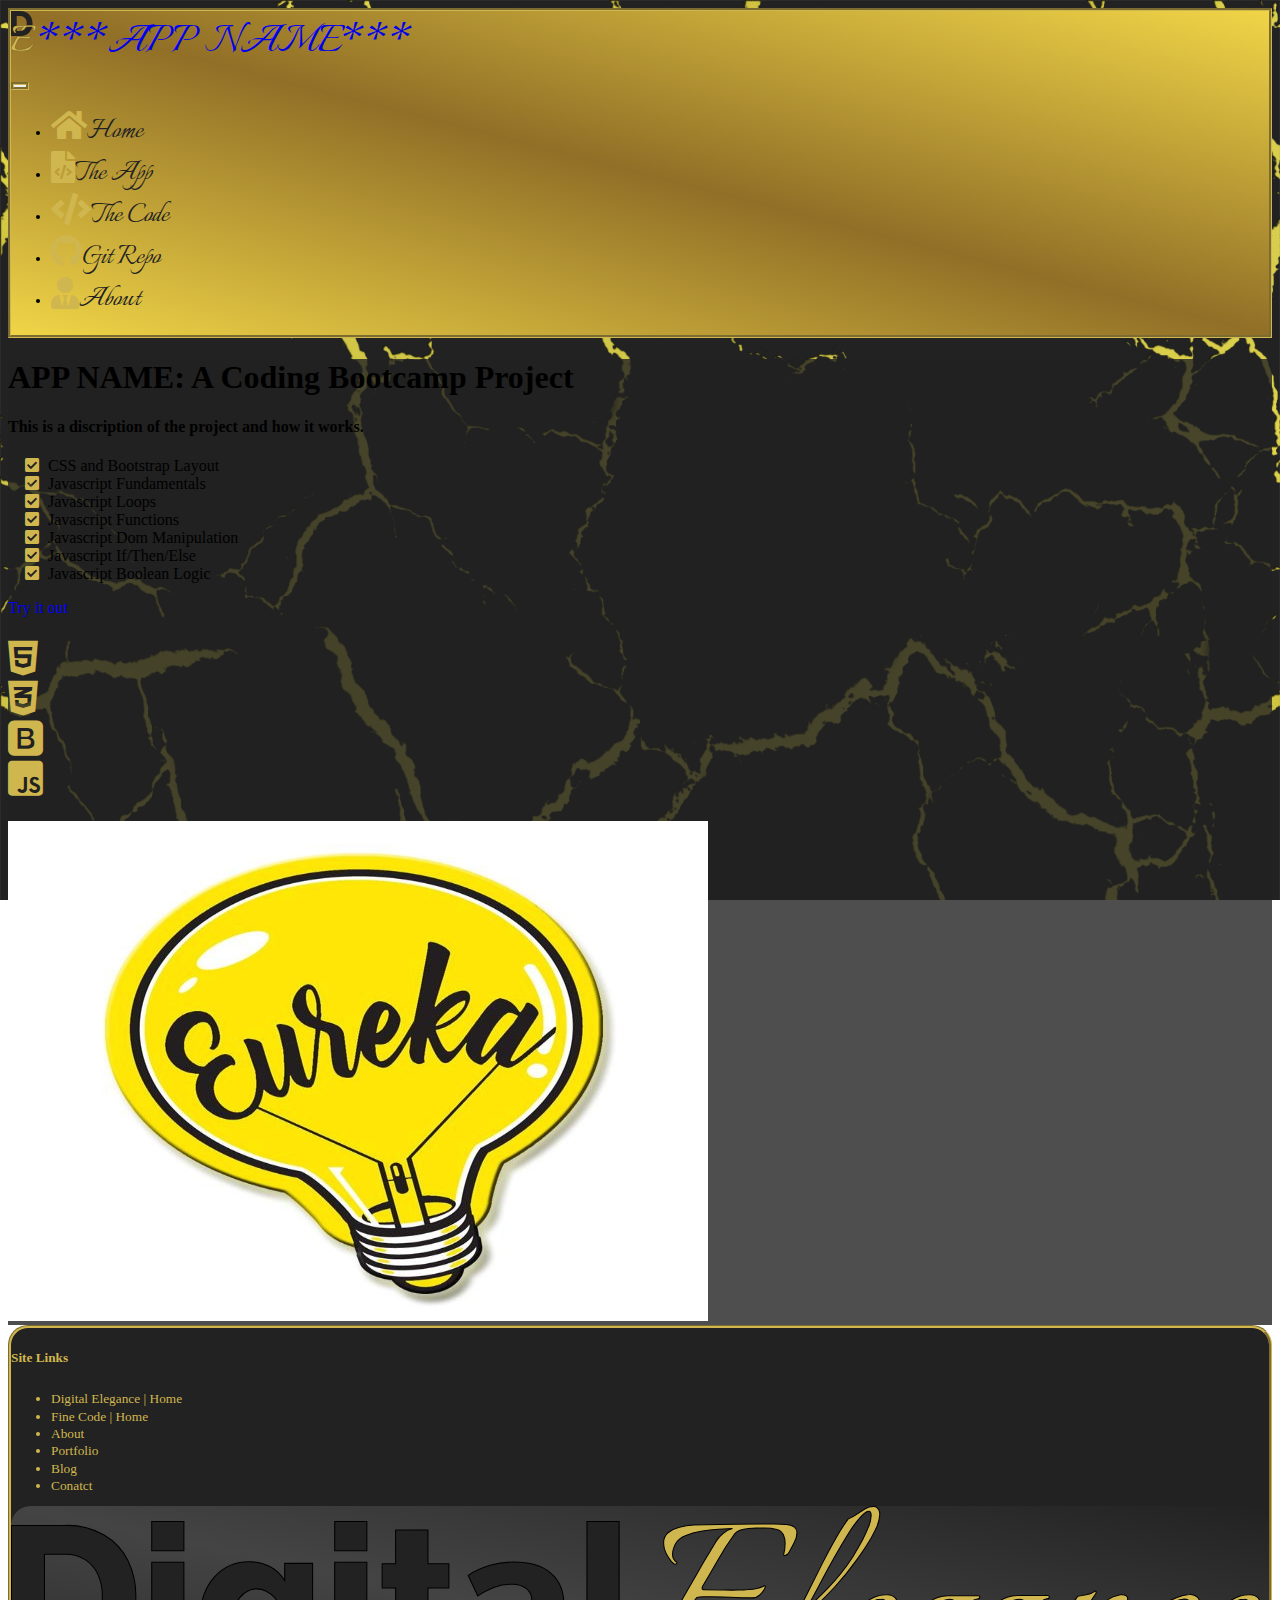
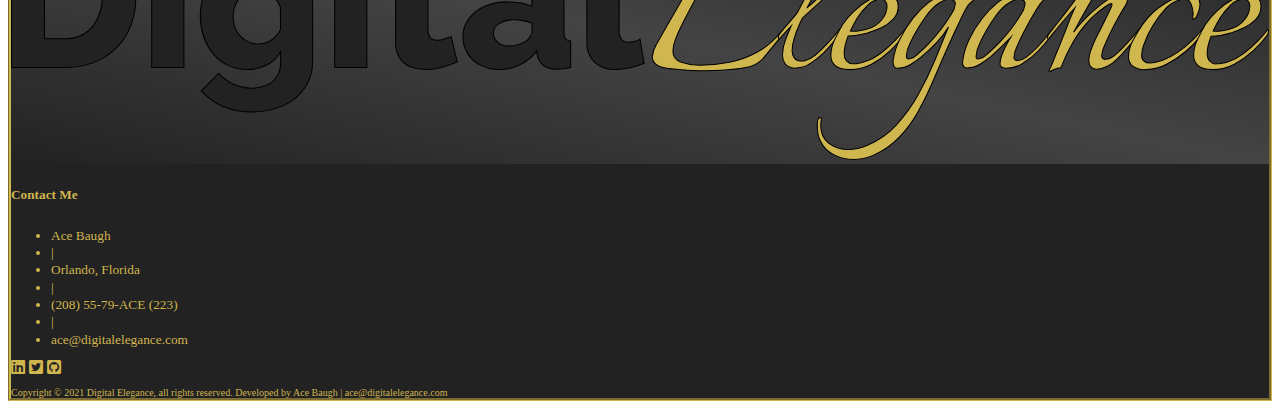
<file: index.html>
<!DOCTYPE html>
<html lang="en" class="h-100">
	<head>
		<title>App Name: A Coding Project By Ace Baugh</title>
		<!-- Required meta tags -->
		<meta charset="utf-8" />
		<meta name="viewport" content="width=device-width, initial-scale=1, shrink-to-fit=no" />

      <link rel="shortcut icon" href="img/favicon.ico" type="image/x-icon">

		<!-- Bootstrap CSS -->
		<link
			href="https://cdn.jsdelivr.net/npm/bootstrap@5.0.2/dist/css/bootstrap.min.css"
			rel="stylesheet"
			integrity="sha384-EVSTQN3/azprG1Anm3QDgpJLIm9Nao0Yz1ztcQTwFspd3yD65VohhpuuCOmLASjC"
			crossorigin="anonymous"
		/>

		<link href="css/all.css" rel="stylesheet">
		<link rel="stylesheet" href="css/site.css" />
	</head>

	<body class="d-flex flex-column h-100">

      <!-- =======NAVBAR ======= -->
		<nav class="navbar navbar-expand-lg navbar-dark fixed-top bg-gold border-gold" id="mainNavbar">
			<div class="container-fluid">
				<!-- Navbar Logo -->
				<div class="ps-2">
					<a href="http://digitalelegance.com/index.html"></a
					><a href="index.html" class="navbar-brand header-logo"><img src="img/DE.svg" class="d-inline-block align-text-top mt-1" height="40px">***APP NAME***</a>
				</div>
				<button
					class="navbar-toggler border-gold"
					type="button"
					data-bs-toggle="collapse"
					data-bs-target="#navbarNav"
					aria-controls="navbarNav"
					aria-expanded="false"
					aria-label="Toggle navigation"
				>
					<span class="navbar-toggler-icon"></span>
				</button>

				<!-- Navbar Links -->
				<div class="collapse navbar-collapse flex-grow-1 text-right" id="navbarNav">
					<ul class="navbar-nav ms-auto flex-nowrap mb-md-0">
						
                  <!-- Link - Home  -->
						<li class="nav-item px-3 px-lg-0">
							<a class="nav-link active" aria-current="page" id="homeLink" href="index.html"
								><i class="fas fa-home me-1 h4"></i>Home</a
							>
						</li>

						<!-- Link - The App -->
						<li class="nav-item px-3 px-lg-0">
							<a class="nav-link" id="appLink" href="app.html"
								><i class="fas fa-file-code me-1 h4"></i></svg
								>The App</a
							>
						</li>

						<!-- Link - The Code -->
						<li class="nav-item px-3 px-lg-0">
							<a class="nav-link" id="codeLink" href="code.html"
								><i class="fas fa-code me-1 h4"></i>The Code</a
							>
						</li>

						<!-- Link - GitHub Repo -->
						<li class="nav-item px-3 px-lg-0">
							<a class="nav-link" id="gitLink" target="_blank" href="https://github.com/acieffe/APP NAME"
								><i class="fab fa-github me-1 h4"></i></svg
								>Git Repo</a
							>
						</li>

						<!-- Link - About -->
						<li class="nav-item px-3 px-lg-0">
							<a class="nav-link" id="aboutLink" target="_blank" href="https://digitalelegance.com/finecode/index.html#aboutMe"
								><i class="fas fa-user-tie me-1 h4"></i></svg
								>About</a
							>
						</li>
					</ul>
				</div>
			</div>
		</nav>

		<!-- ====== Maiu Section ====== -->
		<main class="flex-shrink-0 d-flex pb-5">
			<div class="container col-xxl-8 px-4 py-5 bg-black-8 text-light">
				<div class="row g-5 py-5 row-cols-1 row-cols-lg-2 h-100">
					<div class="col order-last order-lg-first">
						<h1 class="display-5 fw-bold lh-1 mb-3">APP NAME: A Coding Bootcamp Project</h1>
						<h4 class="lead">This is a discription of the project and how it works.</h4>
						<ul class="fa-ul pt-2 checklist">
							<li><span class="fa-li"><i class="fas fa-check-square"></i></span>CSS and Bootstrap Layout</li>
							<li><span class="fa-li"><i class="fas fa-check-square"></i></span>Javascript Fundamentals</li>
							<li><span class="fa-li"><i class="fas fa-check-square"></i></span>Javascript Loops</li>
							<li><span class="fa-li"><i class="fas fa-check-square"></i></span>Javascript Functions</li>
							<li><span class="fa-li"><i class="fas fa-check-square"></i></span>Javascript Dom Manipulation</li>
							<li><span class="fa-li"><i class="fas fa-check-square"></i></span>Javascript If/Then/Else</li>
							<li><span class="fa-li"><i class="fas fa-check-square"></i></span>Javascript Boolean Logic</li>
						</ul>
						<div>
							<a type="button" href="app.html" class="btn btn-outline-warning bt-lg px-4 me-md-2">Try it out</a>
						</div>
						<h5 class="fw-bold mt-3 mb-5">
							<div class="d-flex pb-3">
								<div class="row text-gold">
									<div class="col"><i class="fab fa-html5 fa-3x"></i></div>
									<div class="col"><i class="fab fa-css3-alt fa-3x"></i></div>
									<div class="col"><i class="fab fa-bootstrap fa-3x"></i></div>
									<div class="col"><i class="fab fa-js-square fa-3x"></i></div>
								</div>
							</div>
						</h5>
					</div>
					<div class="col">
						<img src="img/eureka.jpg" class="img-fluid center-block d-block mx-auto" alt="***Project Logo***" width="700" height="500">
					</div>
				</div>
			</div>
		</main>

		<!-- ====== Footer ======= -->
		<footer class="full-width footer-radius fixed-bottom bg-black border-gold text-gold pb-2">
			<div class="container">
				<div class="row pt-md-2 row-cols-1 row-cols-md-3">
					<div class="col-md-3 d-none d-md-block">
						<h5 class="thick">Site Links</h5>
						<ul class="text-gold no-bullet footer-list">
							<li><a class="text-gold" href="https://digitalelegance.com">Digital Elegance | Home</a></li>
							<li><a class="text-gold" href="https://digitalelegance.com/finecode/index.html">Fine Code | Home</a></li>
							<li><a class="text-gold" href="https://digitalelegance.com/finecode/index.html#about">About</a></li>
							<li><a class="text-gold" href="https://digitalelegance.com/finecode/index.html#portfolio">Portfolio</a></li>
							<li><a class="text-gold" href="https://digitalelegance.com/finecode/blog/index.html#blog">Blog</a></li>
							<li><a class="text-gold" href="https://digitalelegance.com/finecode/index.html#contact">Conatct</a></li>
						</ul>
					</div>
					<div class="col-12 col-md-6 p-0">
						<div class="bg-steel footer-radius text-center h-100">
                  <img id="de-logo" class="img-fluid h-100 p-2" src="img/DigitalElegance.svg" alt="Digital Elegance">
						</div>
					</div>
					<div class="col-12 col-md-3">
						<h5 class="thick d-none d-md-block">Contact Me</h5>
						<ul class="nav flex-md-column text-gold mb-2 footer-list">
							<li>Ace Baugh</li>
							<li class="d-md-none px-1">|</li>
							<li>Orlando, Florida</li>
							<li class="d-md-none px-1">|</li>
							<li>
								<a class="text-gold" href="tel:208-557-9223">(208) 55-79-ACE (223)</a>
							</li>
							<li class="d-md-none px-1">|</li>
							<li class="px-md-0 h-25 d-block-inline">
								<a class="text-gold" href="mailto:ace@digitalelegance.com">ace@digitalelegance.com</a>
							</li>
						</ul>
						<div class="social-icons text-center text-md-start">
							<a href="https://www.linkedin.com/in/acieffe/"
								><i class="fab fa-linkedin h4 text-gold"></i></a>

							<a target="_blank" href="https://twitter.com/acieffe"
								><i class="fab fa-twitter-square h4 text-gold"></i></a>

							<a href="https://github.com/acieffe"
								><i class="fab fa-github-square h4 text-gold"></i></a>
						</div>
					</div>
				</div>
			</div>
			<p class="footer-p text-center">
				Copyright &copy; 2021 Digital Elegance, all rights reserved. Developed by
				<a class="text-gold" href="mailto:ace@digitalelegance.com">Ace Baugh | ace@digitalelegance.com</a>
			</p>
		</footer>


		<!-- Bootstrap JS -->
		<script
			src="https://cdn.jsdelivr.net/npm/@popperjs/core@2.9.2/dist/umd/popper.min.js"
			integrity="sha384-IQsoLXl5PILFhosVNubq5LC7Qb9DXgDA9i+tQ8Zj3iwWAwPtgFTxbJ8NT4GN1R8p"
			crossorigin="anonymous"
		></script>
		<script
			src="https://cdn.jsdelivr.net/npm/bootstrap@5.0.2/dist/js/bootstrap.min.js"
			integrity="sha384-cVKIPhGWiC2Al4u+LWgxfKTRIcfu0JTxR+EQDz/bgldoEyl4H0zUF0QKbrJ0EcQF"
			crossorigin="anonymous"
		></script>
	</body>
</html>
</file>
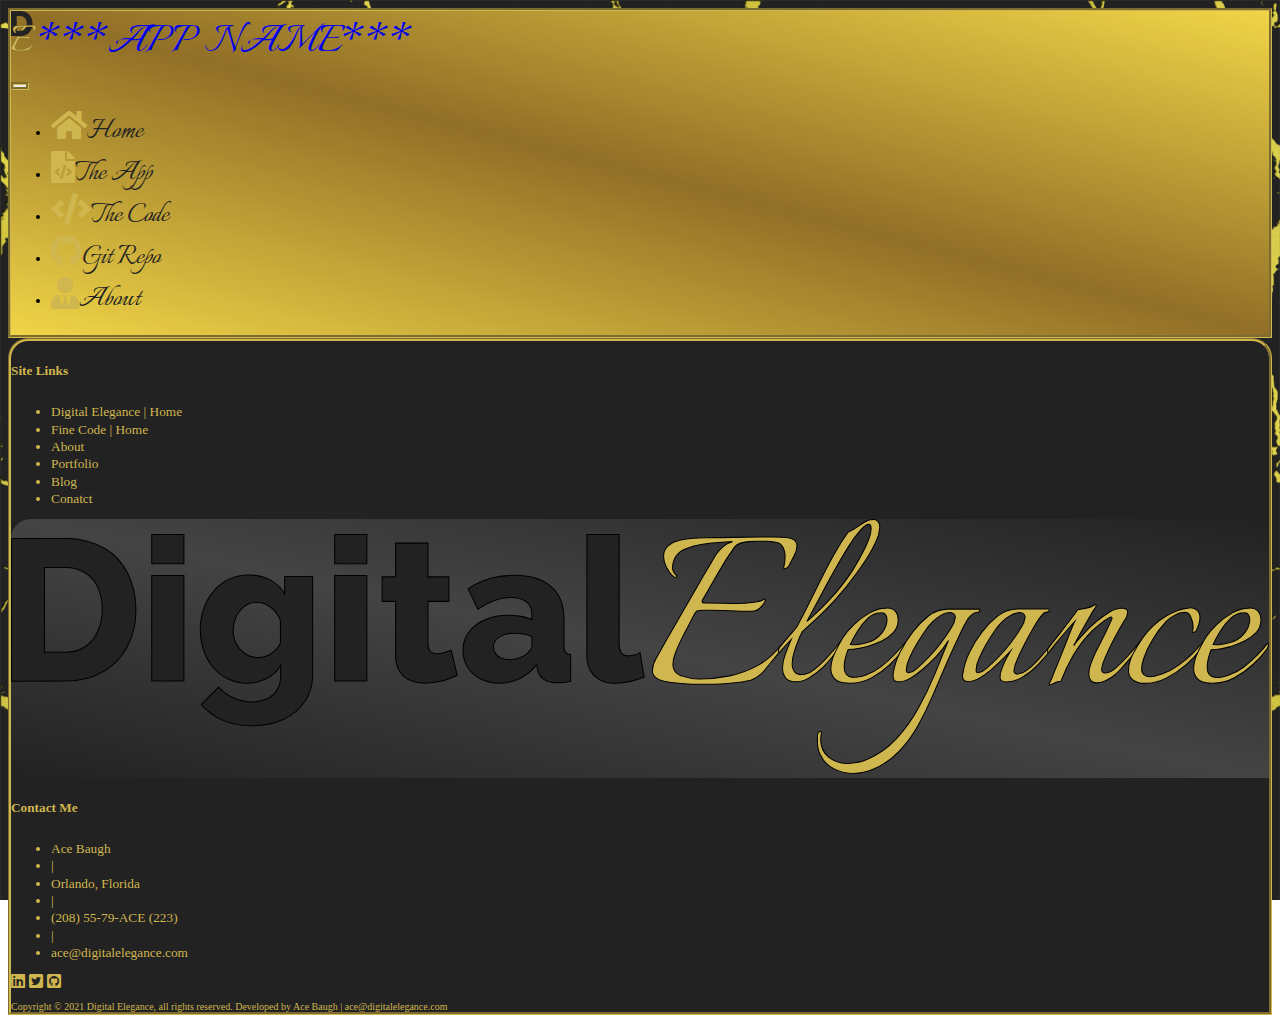
<file: app.html>
<!DOCTYPE html>
<html lang="en" class="h-100">
	<head>
		<title>App Name: A Coding Project By Ace Baugh</title>
		<!-- Required meta tags -->
		<meta charset="utf-8" />
		<meta name="viewport" content="width=device-width, initial-scale=1, shrink-to-fit=no" />

      <link rel="shortcut icon" href="img/favicon.ico" type="image/x-icon">

		<!-- Bootstrap CSS -->
		<link
			href="https://cdn.jsdelivr.net/npm/bootstrap@5.0.2/dist/css/bootstrap.min.css"
			rel="stylesheet"
			integrity="sha384-EVSTQN3/azprG1Anm3QDgpJLIm9Nao0Yz1ztcQTwFspd3yD65VohhpuuCOmLASjC"
			crossorigin="anonymous"
		/>

		<link href="css/all.css" rel="stylesheet">
		<link rel="stylesheet" href="css/site.css" />
	</head>

	<body class="d-flex flex-column h-100">

      <!-- =======NAVBAR ======= -->
		<nav class="navbar navbar-expand-lg navbar-dark fixed-top bg-gold border-gold" id="mainNavbar">
			<div class="container-fluid">
				<!-- Navbar Logo -->
				<div class="ps-2">
					<a href="http://digitalelegance.com/index.html"></a
					><a href="index.html" class="navbar-brand header-logo"><img src="img/DE.svg" class="d-inline-block align-text-top mt-1" height="40px">***APP NAME***</a>
				</div>
				<button
					class="navbar-toggler border-gold"
					type="button"
					data-bs-toggle="collapse"
					data-bs-target="#navbarNav"
					aria-controls="navbarNav"
					aria-expanded="false"
					aria-label="Toggle navigation"
				>
					<span class="navbar-toggler-icon"></span>
				</button>

				<!-- Navbar Links -->
				<div class="collapse navbar-collapse flex-grow-1 text-right" id="navbarNav">
					<ul class="navbar-nav ms-auto flex-nowrap mb-md-0">
						
                  <!-- Link - Home  -->
						<li class="nav-item px-3 px-lg-0">
							<a class="nav-link" id="homeLink" href="index.html"
								><i class="fas fa-home me-1 h4"></i>Home</a
							>
						</li>

						<!-- Link - The App -->
						<li class="nav-item px-3 px-lg-0">
							<a class="nav-link active" aria-current="page" id="appLink" href="app.html"
								><i class="fas fa-file-code me-1 h4"></i></svg
								>The App</a
							>
						</li>

						<!-- Link - The Code -->
						<li class="nav-item px-3 px-lg-0">
							<a class="nav-link" id="codeLink" href="code.html"
								><i class="fas fa-code me-1 h4"></i>The Code</a
							>
						</li>

						<!-- Link - GitHub Repo -->
						<li class="nav-item px-3 px-lg-0">
							<a class="nav-link" id="gitLink" target="_blank" href="https://github.com/acieffe/APP NAME"
								><i class="fab fa-github me-1 h4"></i></svg
								>Git Repo</a
							>
						</li>

						<!-- Link - About -->
						<li class="nav-item px-3 px-lg-0">
							<a class="nav-link" id="aboutLink" target="_blank" href="https://digitalelegance.com/finecode/index.html#aboutMe"
								><i class="fas fa-user-tie me-1 h4"></i></svg
								>About</a
							>
						</li>
					</ul>
				</div>
			</div>
		</nav>

		<!-- ====== Maiu Section ====== -->
		<main class="flex-shrink-0 d-flex pb-2 mb-5">
			<div class="container col-xxl-8 px-4 py-5 my-5 bg-black-8 text-light">
			</div>
		</main>

		<!-- ====== Footer ======= -->
		<footer class="full-width footer-radius fixed-bottom bg-black border-gold text-gold pb-2">
			<div class="container">
				<div class="row pt-md-2 row-cols-1 row-cols-md-3">
					<div class="col-md-3 d-none d-md-block">
						<h5 class="thick">Site Links</h5>
						<ul class="text-gold no-bullet footer-list">
							<li><a class="text-gold" href="https://digitalelegance.com">Digital Elegance | Home</a></li>
							<li><a class="text-gold" href="https://digitalelegance.com/finecode/index.html">Fine Code | Home</a></li>
							<li><a class="text-gold" href="https://digitalelegance.com/finecode/index.html#about">About</a></li>
							<li><a class="text-gold" href="https://digitalelegance.com/finecode/index.html#portfolio">Portfolio</a></li>
							<li><a class="text-gold" href="https://digitalelegance.com/finecode/blog/index.html#blog">Blog</a></li>
							<li><a class="text-gold" href="https://digitalelegance.com/finecode/index.html#contact">Conatct</a></li>
						</ul>
					</div>
					<div class="col-12 col-md-6 p-0">
						<div class="bg-steel footer-radius text-center h-100">
                  <img id="de-logo" class="img-fluid h-100 p-2" src="img/DigitalElegance.svg" alt="Digital Elegance">
						</div>
					</div>
					<div class="col-12 col-md-3">
						<h5 class="thick d-none d-md-block">Contact Me</h5>
						<ul class="nav flex-md-column text-gold mb-2 footer-list">
							<li>Ace Baugh</li>
							<li class="d-md-none px-1">|</li>
							<li>Orlando, Florida</li>
							<li class="d-md-none px-1">|</li>
							<li>
								<a class="text-gold" href="tel:208-557-9223">(208) 55-79-ACE (223)</a>
							</li>
							<li class="d-md-none px-1">|</li>
							<li class="px-md-0 h-25 d-block-inline">
								<a class="text-gold" href="mailto:ace@digitalelegance.com">ace@digitalelegance.com</a>
							</li>
						</ul>
						<div class="social-icons text-center text-md-start">
							<a href="https://www.linkedin.com/in/acieffe/"
								><i class="fab fa-linkedin h4 text-gold"></i></a>

							<a target="_blank" href="https://twitter.com/acieffe"
								><i class="fab fa-twitter-square h4 text-gold"></i></a>

							<a href="https://github.com/acieffe"
								><i class="fab fa-github-square h4 text-gold"></i></a>
						</div>
					</div>
				</div>
			</div>
			<p class="footer-p text-center">
				Copyright &copy; 2021 Digital Elegance, all rights reserved. Developed by
				<a class="text-gold" href="mailto:ace@digitalelegance.com">Ace Baugh | ace@digitalelegance.com</a>
			</p>
		</footer>


		<!-- Bootstrap JS -->
		<script
			src="https://cdn.jsdelivr.net/npm/@popperjs/core@2.9.2/dist/umd/popper.min.js"
			integrity="sha384-IQsoLXl5PILFhosVNubq5LC7Qb9DXgDA9i+tQ8Zj3iwWAwPtgFTxbJ8NT4GN1R8p"
			crossorigin="anonymous"
		></script>
		<script
			src="https://cdn.jsdelivr.net/npm/bootstrap@5.0.2/dist/js/bootstrap.min.js"
			integrity="sha384-cVKIPhGWiC2Al4u+LWgxfKTRIcfu0JTxR+EQDz/bgldoEyl4H0zUF0QKbrJ0EcQF"
			crossorigin="anonymous"
		></script>
		<script src="js/site.js"></script>
	</body>
</html>
</file>
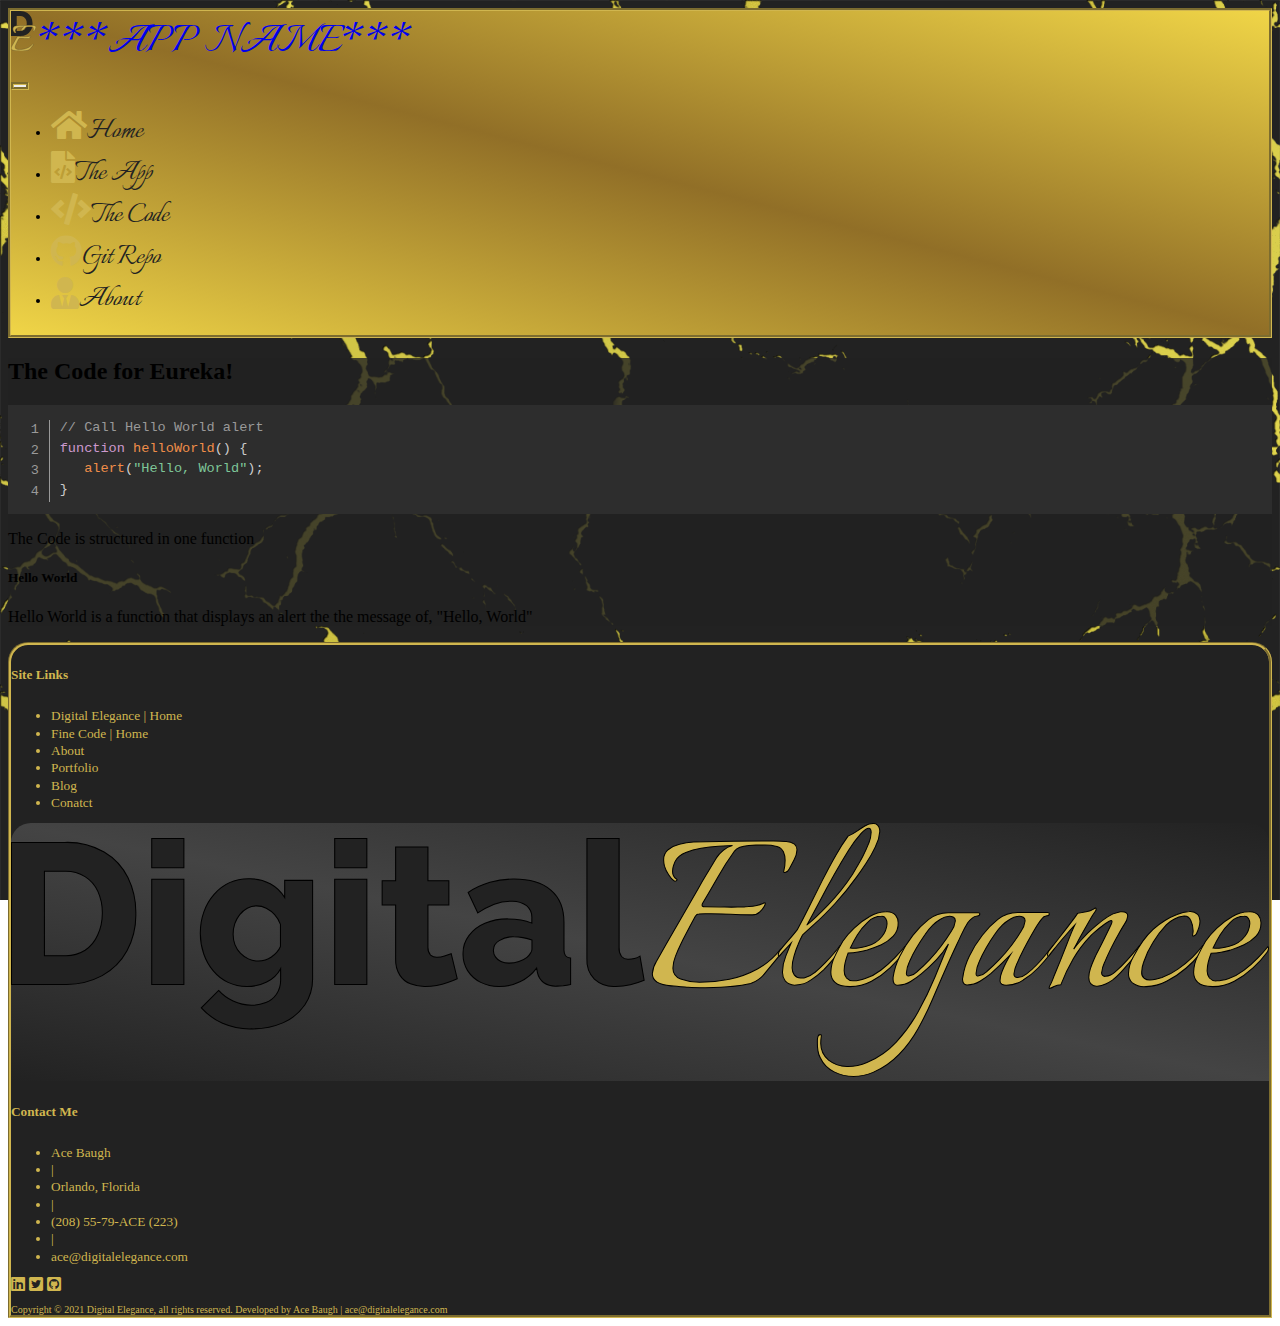
<file: code.html>
<!DOCTYPE html>
<html lang="en" class="h-100">
	<head>
		<title>App Name: A Coding Project By Ace Baugh</title>
		<!-- Required meta tags -->
		<meta charset="utf-8" />
		<meta name="viewport" content="width=device-width, initial-scale=1, shrink-to-fit=no" />

      <link rel="shortcut icon" href="img/favicon.ico" type="image/x-icon">

		<!-- Bootstrap CSS -->
		<link
			href="https://cdn.jsdelivr.net/npm/bootstrap@5.0.2/dist/css/bootstrap.min.css"
			rel="stylesheet"
			integrity="sha384-EVSTQN3/azprG1Anm3QDgpJLIm9Nao0Yz1ztcQTwFspd3yD65VohhpuuCOmLASjC"
			crossorigin="anonymous"
		/>

		<link href="css/all.css" rel="stylesheet">
		<link rel="stylesheet" href="css/site.css" />
		<link rel="stylesheet" href="css/prism.css" />
	</head>

	<body class="d-flex flex-column h-100">

      <!-- =======NAVBAR ======= -->
		<nav class="navbar navbar-expand-lg navbar-dark fixed-top bg-gold border-gold" id="mainNavbar">
			<div class="container-fluid">
				<!-- Navbar Logo -->
				<div class="ps-2">
					<a href="http://digitalelegance.com/index.html"></a
					><a href="index.html" class="navbar-brand header-logo"><img src="img/DE.svg" class="d-inline-block align-text-top mt-1" height="40px">***APP NAME***</a>
				</div>
				<button
					class="navbar-toggler border-gold"
					type="button"
					data-bs-toggle="collapse"
					data-bs-target="#navbarNav"
					aria-controls="navbarNav"
					aria-expanded="false"
					aria-label="Toggle navigation"
				>
					<span class="navbar-toggler-icon"></span>
				</button>

				<!-- Navbar Links -->
				<div class="collapse navbar-collapse flex-grow-1 text-right" id="navbarNav">
					<ul class="navbar-nav ms-auto flex-nowrap mb-md-0">
						
                  <!-- Link - Home  -->
						<li class="nav-item px-3 px-lg-0">
							<a class="nav-link" id="homeLink" href="index.html"
								><i class="fas fa-home me-1 h4"></i>Home</a
							>
						</li>

						<!-- Link - The App -->
						<li class="nav-item px-3 px-lg-0">
							<a class="nav-link" id="appLink" href="app.html"
								><i class="fas fa-file-code me-1 h4"></i></svg
								>The App</a
							>
						</li>

						<!-- Link - The Code -->
						<li class="nav-item px-3 px-lg-0">
							<a class="nav-link active" aria-current="page" id="codeLink" href="code.html"
								><i class="fas fa-code me-1 h4"></i>The Code</a
							>
						</li>

						<!-- Link - GitHub Repo -->
						<li class="nav-item px-3 px-lg-0">
							<a class="nav-link" id="gitLink" target="_blank" href="https://github.com/acieffe/APP NAME"
								><i class="fab fa-github me-1 h4"></i></svg
								>Git Repo</a
							>
						</li>

						<!-- Link - About -->
						<li class="nav-item px-3 px-lg-0">
							<a class="nav-link" id="aboutLink" target="_blank" href="https://digitalelegance.com/finecode/index.html#aboutMe"
								><i class="fas fa-user-tie me-1  h4"></i></svg
								>About</a
							>
						</li>
					</ul>
				</div>
			</div>
		</nav>

		<!-- ====== Maiu Section ====== -->
		<main class="flex-shrink-0">
			<div class="container my-5 px-5 py-5 bg-black-8 text-light">
            <h2 class="border-1 border-bottom border-light">The Code for Eureka!</h2>
            <div class="row row-cols-1 row-cols-lg-2 mb-2">

					<!-- Code Area -->
               <div class="col-lg-8 mb-lg-5">
                  <pre class="line-numbers">
                     <code class="language-javascript">

                           // Call Hello World alert
                           function helloWorld() {
                              alert("Hello, World");
                           }
							</code>
                  </pre>
               </div>

		<!-- Code Description Area -->
               <div class="col-lg-4 pb-5 mb-5 ">
                  <p>The Code is structured in one function</p>
                  <h5>Hello World</h5>
                  <p>Hello World is a function that displays an alert the the message of, "Hello, World"</p>
               </div>
					<div class="col-12 d-none d-lg-block my-4"></div> <!-- Gives more padding under code section -->
            </div>
			</div>
		</main>


		<!-- ====== Footer ======= -->
		<footer class="full-width footer-radius fixed-bottom bg-black border-gold text-gold pb-2">
			<div class="container">
				<div class="row pt-md-2 row-cols-1 row-cols-md-3">
					<div class="col-md-3 d-none d-md-block">
						<h5 class="thick">Site Links</h5>
						<ul class="text-gold no-bullet footer-list">
							<li><a class="text-gold" href="https://digitalelegance.com">Digital Elegance | Home</a></li>
							<li><a class="text-gold" href="https://digitalelegance.com/finecode/index.html">Fine Code | Home</a></li>
							<li><a class="text-gold" href="https://digitalelegance.com/finecode/index.html#about">About</a></li>
							<li><a class="text-gold" href="https://digitalelegance.com/finecode/index.html#portfolio">Portfolio</a></li>
							<li><a class="text-gold" href="https://digitalelegance.com/finecode/blog/index.html#blog">Blog</a></li>
							<li><a class="text-gold" href="https://digitalelegance.com/finecode/index.html#contact">Conatct</a></li>
						</ul>
					</div>
					<div class="col-12 col-md-6 p-0">
						<div class="bg-steel footer-radius text-center h-100">
                  <img id="de-logo" class="img-fluid h-100 p-2" src="img/DigitalElegance.svg" alt="Digital Elegance">
						</div>
					</div>
					<div class="col-12 col-md-3">
						<h5 class="thick d-none d-md-block">Contact Me</h5>
						<ul class="nav flex-md-column text-gold mb-2 footer-list">
							<li>Ace Baugh</li>
							<li class="d-md-none px-1">|</li>
							<li>Orlando, Florida</li>
							<li class="d-md-none px-1">|</li>
							<li>
								<a class="text-gold" href="tel:208-557-9223">(208) 55-79-ACE (223)</a>
							</li>
							<li class="d-md-none px-1">|</li>
							<li class="px-md-0 h-25 d-block-inline">
								<a class="text-gold" href="mailto:ace@digitalelegance.com">ace@digitalelegance.com</a>
							</li>
						</ul>
						<div class="social-icons text-center text-md-start">
							<a href="https://www.linkedin.com/in/acieffe/"
								><i class="fab fa-linkedin h4 text-gold"></i></a>

							<a target="_blank" href="https://twitter.com/acieffe"
								><i class="fab fa-twitter-square h4 text-gold"></i></a>

							<a href="https://github.com/acieffe"
								><i class="fab fa-github-square h4 text-gold"></i></a>
						</div>
					</div>
				</div>
			</div>
			<p class="footer-p text-center">
				Copyright &copy; 2021 Digital Elegance, all rights reserved. Developed by
				<a class="text-gold" href="mailto:ace@digitalelegance.com">Ace Baugh | ace@digitalelegance.com</a>
			</p>
		</footer>


		<!-- Bootstrap JS -->
		<script
			src="https://cdn.jsdelivr.net/npm/@popperjs/core@2.9.2/dist/umd/popper.min.js"
			integrity="sha384-IQsoLXl5PILFhosVNubq5LC7Qb9DXgDA9i+tQ8Zj3iwWAwPtgFTxbJ8NT4GN1R8p"
			crossorigin="anonymous"
		></script>
		<script
			src="https://cdn.jsdelivr.net/npm/bootstrap@5.0.2/dist/js/bootstrap.min.js"
			integrity="sha384-cVKIPhGWiC2Al4u+LWgxfKTRIcfu0JTxR+EQDz/bgldoEyl4H0zUF0QKbrJ0EcQF"
			crossorigin="anonymous"
		></script>
		<script src="js/prism.js"></script>
      <script>
         Prism.plugins.NormalizeWhitespace.setDefaults({
            'remove-trailing': true,
            'remove-indent': true,
            'left-trim': true,
            'right-trim': true
         })
      </script>
	</body>
</html>
</file>
<file: css/site.css>
@import url('https://fonts.googleapis.com/css2?family=Italianno&display=swap');
@import url('https://fonts.googleapis.com/css2?family=Raleway&display=swap');

:root {
	--gold: #d0b64f;
	--ltGold: #f0d547;
	--dkGold: #916f27;
	--dkSteel: #222;
	--ltSteel: #444;
	--white: #f8f9fa;
}

body {
	background: url(../img/kitsugi.gif);
	background-size: cover;
	background-attachment: fixed;
}

a {
	text-decoration: none;
}

.thick {
	font-weight: 600;
}


.sticky-nav {
	position: fixed;
	left: 0;
	bottom: 0;
	width: 100%;
}

.navbar {
	font-family: 'Italianno', cursive;
	padding-top: 0;
	padding-bottom: 0;
}

.nav-item a {
	font-size: 2em;
}

.navbar-dark .navbar-nav .nav-link {
	color: var(--dkSteel);
}

.navbar-dark .navbar-nav .nav-link:active {
	color: var(--dkSteel);
}

.navbar-dark .navbar-toggler {
	color: rgba(255, 255, 255, 0.55);
	border: var(--gold) 3px groove;
}

.header-logo {
	font-size: 3em;
	text-decoration: none;
}

.font-raleway{
   font-family: 'Raleway', sans-serif;
}

.header-logo:hover {
	color: var(--gold);
}

.nav-item:hover {
	border-radius: 15px;
	background: rgba(34, 34, 34, 0.3);
	transition: background 1s;
}

.checklist > li i {
	color: var(--gold);
}

#results b {
	color: var(--gold);
}

.footer-radius {
	border-radius: 20px 20px 0 0;
}

.footer-list {
	line-height: 1;
	font-size: smaller;
}

footer li {
	padding-top: 4px;
}

footer a:hover,
footer i:hover {
	color: var(--white);
}

.footer-p a:hover {
	color: var(--white);
}

.footer-p {
	font-size: x-small;
	margin-bottom: 0;
}

@media only screen and (min-width: 992px) {
   .nav-link i {
      color: var(--gold);
   }
}

@media only screen and (max-width: 1060px) {
	.header-logo {
		font-size: 2.5em;
	}
}

@media screen and (max-width: 767px) {
	#de-logo {
		width: 50%;
	}
}

@media only screen and (max-width: 500px) {
	.header-logo {
		font-size: 1.5em;
	}
}

@media only screen and (max-width: 340px) {
	.header-logo {
		font-size: 1em;
	}
}

.minHeight {
	height: 100%;
}

.bg-gold {
	background-image: linear-gradient(to left bottom, var(--ltGold), var(--dkGold), var(--ltGold));
}

.border-gold {
	border: var(--gold) 3px groove;
}

.border-bottom-gold {
	border-bottom: var(--gold) 3px groove;
}

.text-gold {
	color: var(--gold);
}

.link-gold {
	color: var(--gold);
}

.link-gold-hover:hover {
	color: var(--dkSteel);
}

.text-black {
	color: var(--dkSteel);
}

.bg-black {
	background-color: rgba(34, 34, 34, 1);
}

.bg-black-2 {
	background-color: rgba(34, 34, 34, 0.2);
}

.bg-black-4 {
	background-color: rgba(34, 34, 34, 0.4);
}

.bg-black-6 {
	background-color: rgba(34, 34, 34, 0.6);
}

.bg-black-8 {
	background-color: rgba(34, 34, 34, 0.8);
}

.bg-steel {
	background-image: linear-gradient(to left bottom, var(--dkSteel), var(--ltSteel), var(--dkSteel));
}

code[class*="language-"], pre[class*="language-"] {
	white-space: pre-wrap;
	word-break: break-all;
	word-wrap: break-word;
	font-size: .85rem !important;
}
</file>
